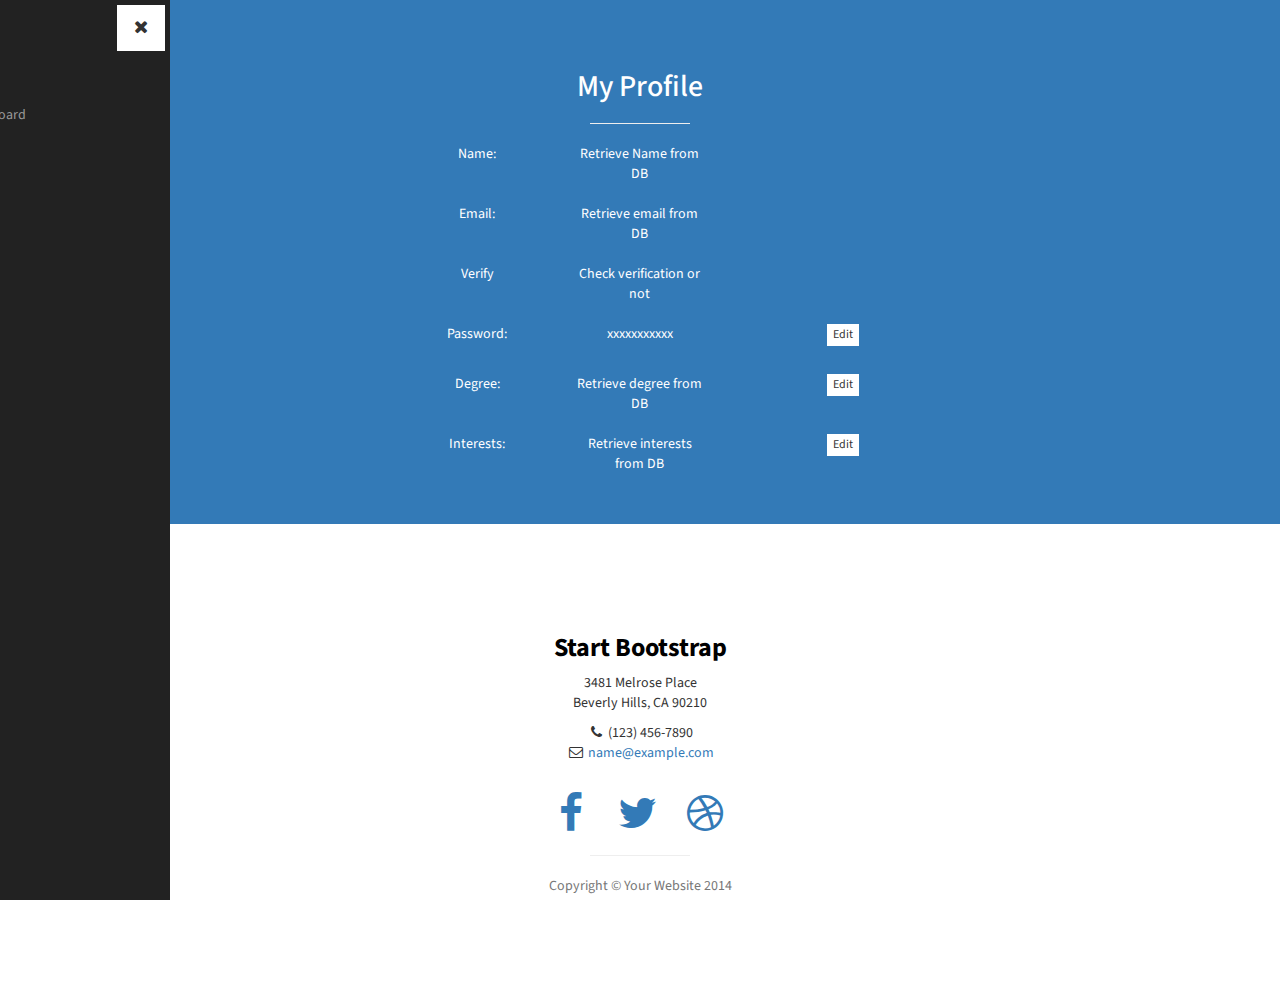
<file: ServiceU/profile.html>
<!DOCTYPE html>
<html lang="en">

<head>

    <meta charset="utf-8">
    <meta http-equiv="X-UA-Compatible" content="IE=edge">
    <meta name="viewport" content="width=device-width, initial-scale=1">
    <meta name="description" content="">
    <meta name="author" content="">

    <title>ServiceU</title>

    <!-- Bootstrap Core CSS -->
    <link href="css/bootstrap.min.css" rel="stylesheet">
    

    <!-- Custom CSS -->
    <link href="css/stylish-portfolio.css" rel="stylesheet">

    <!-- Custom Fonts -->
    <link href="font-awesome/css/font-awesome.min.css" rel="stylesheet" type="text/css">
    <link href="http://fonts.googleapis.com/css?family=Source+Sans+Pro:300,400,700,300italic,400italic,700italic" rel="stylesheet" type="text/css">

</head>

    
<body>
        
    <!-- Navigation -->
    <a id="menu-toggle" href="#" class="btn btn-dark btn-lg toggle"><i class="fa fa-bars"></i></a>
    <nav id="sidebar-wrapper">
        <ul class="sidebar-nav">
            <a id="menu-close" href="#" class="btn btn-light btn-lg pull-right toggle"><i class="fa fa-times"></i></a>
            <li class="sidebar-brand">
                <a href="#top">Home</a>
            </li>
            <li>
                <a href="#top">My Profile</a>
            </li>
            <li>
                <a href="#about">My Dashboard</a>
            </li>
            <li>
                <a href="#services">Services</a>
            </li>
            <li>
                <a href="#portfolio">Help</a>
            </li>
            <li>
                <a href="#contact">Contact</a>
            </li>
        </ul>
    </nav>
    
        
    

<!-- About -->

    <!-- Services -->
    <!-- The circle icons use Font Awesome's stacked icon classes. For more information, visit http://fontawesome.io/examples/ -->
    <section id="services" class="services bg-primary">
        <div class="container">
            <div class="row text-center">
                <div class="col-lg-10 col-lg-offset-1">
                    <h2>My Profile</h2>
                    <hr class="small">
 
                        <div class="row">
                                    <div class="col-md-4 col-lg-offset-2"><p>Name:</p></div>
                                    <div class="col-md-2 col-lg-pull-1"> Retrieve Name from DB</div>
                        </div>
                    <br>     
                        <div class="row">
                                    <div class="col-md-4 col-lg-offset-2"><p>Email: </p></div>
                                    <div class="col-md-2 col-lg-pull-1">Retrieve email from DB</div>
                        </div>
                    <br>
                        <div class="row">
                                    <div class="col-md-4 col-lg-offset-2"><p>Verify</p></div>
                                    <div class="col-md-2 col-lg-pull-1"> Check verification or not</div>
                        </div>
                    <br>
                        <div class="row">
                                    <div class="col-md-4 col-lg-offset-2"><p>Password:</p></div>
                                    <div class="col-md-2 col-lg-pull-1"> xxxxxxxxxxx </div>
                                    <div class="col-md-3 col-lg-pull-1"><a href="#" class="btn btn-light btn-xs">Edit</a></div>
                        </div>
                    <br>
                        <div class="row">
                                    <div class="col-md-4 col-lg-offset-2"><p>Degree: </p></div>
                                    <div class="col-md-2 col-lg-pull-1"> Retrieve degree from DB </div>
                                    <div class="col-md-3 col-lg-pull-1"><a href="#" class="btn btn-light btn-xs">Edit</a></div>
                        </div>
                    <br>
                        <div class="row">
                                    <div class="col-md-4 col-lg-offset-2"><p>Interests:</p></div>
                                    <div class="col-md-2 col-lg-pull-1"> Retrieve interests from DB </div>
                                    <div class="col-md-3 col-lg-pull-1"><a href="#" class="btn btn-light btn-xs">Edit</a></div>
                        </div>
                    
                    
                        
                        
                                
                                
                            
                        
                        
                        
                       
                        
                    
                    <!-- /.row (nested) -->
                </div>
                <!-- /.col-lg-10 -->
            </div>
            <!-- /.row -->
        </div>
        <!-- /.container -->
    </section>

    <!-- Footer -->
    <footer>
        <div class="container">
            <div class="row">
                <div class="col-lg-10 col-lg-offset-1 text-center">
                    <h4><strong>Start Bootstrap</strong>
                    </h4>
                    <p>3481 Melrose Place<br>Beverly Hills, CA 90210</p>
                    <ul class="list-unstyled">
                        <li><i class="fa fa-phone fa-fw"></i> (123) 456-7890</li>
                        <li><i class="fa fa-envelope-o fa-fw"></i>  <a href="mailto:name@example.com">name@example.com</a>
                        </li>
                    </ul>
                    <br>
                    <ul class="list-inline">
                        <li>
                            <a href="#"><i class="fa fa-facebook fa-fw fa-3x"></i></a>
                        </li>
                        <li>
                            <a href="#"><i class="fa fa-twitter fa-fw fa-3x"></i></a>
                        </li>
                        <li>
                            <a href="#"><i class="fa fa-dribbble fa-fw fa-3x"></i></a>
                        </li>
                    </ul>
                    <hr class="small">
                    <p class="text-muted">Copyright &copy; Your Website 2014</p>
                </div>
            </div>
        </div>
    </footer>

    <!-- jQuery -->
    <script src="js/jquery.js"></script>

    <!-- Bootstrap Core JavaScript -->
    <script src="js/bootstrap.min.js"></script>

    <!-- Custom Theme JavaScript -->
    <script>
    // Closes the sidebar menu
    $("#menu-close").click(function(e) {
        e.preventDefault();
        $("#sidebar-wrapper").toggleClass("active");
    });

    // Opens the sidebar menu
    $("#menu-toggle").click(function(e) {
        e.preventDefault();
        $("#sidebar-wrapper").toggleClass("active");
    });

    
    </script>
    
     

</body>
</html>
</file>
<file: ServiceU/css/stylish-portfolio.css>
/*!
 * Start Bootstrap - Stylish Portfolio Bootstrap Theme (http://startbootstrap.com)
 * Code licensed under the Apache License v2.0.
 * For details, see http://www.apache.org/licenses/LICENSE-2.0.
 */

/* Global Styles */

html,
body {
    width: 100%;
    height: 100%;
}

body {
    font-family: "Source Sans Pro","Helvetica Neue",Helvetica,Arial,sans-serif;
}

.text-vertical-center {
    display: table-cell;
    text-align: center;
    vertical-align: middle;
}

.text-vertical-center h1 {
    margin: 0;
    padding: 0;
    font-size: 4.5em;
    font-weight: 700;

}

h4{
    font-family: inherit;
    font-weight: 500;
    line-height: 1.1;
    color: black;
    font-size: 26px;
}

h5{
    font-family: inherit;
    font-weight: 500;
    line-height: 1.1;
    color: black;
    font-size: 18px;
}

.title-top{
    position: fixed;
    top: 6%;
    width: 100%;
    vertical-align: middle;
    
}

.left-side{
    float: left;
    width: 100%;
    height: 100%;
    overflow: hidden;
    //display: block;
    z-index: 99;
    
}

.left-square{
    position: absolute;
    top: 30%;
    left: 5%;
    width: 40%;
    height: 35%;
    background-color: #9d9d9d; 
   // z-index: 1;
    
    /* IE 8 */
    -ms-filter: "progid:DXImageTransform.Microsoft.Alpha(Opacity=50)";

    /* IE 5-7 */
    filter: alpha(opacity=50);

    /* Netscape */
    -moz-opacity: 0.5;

    /* Safari 1.x */
    -khtml-opacity: 0.5;

    /* Good browsers */
    opacity: 0.5;
}

.right-side {
    float: left;
    width: 100%;
    overflow: hidden;
    display:block;
     z-index: 5

}


.right-square{
    position: absolute;
    top: 30%;
    left: 60%;
    width: 30%;
    height: 35%;
    background-color: #9d9d9d; 
     z-index: 3;
    
    /* IE 8 */
    -ms-filter: "progid:DXImageTransform.Microsoft.Alpha(Opacity=50)";

    /* IE 5-7 */
    filter: alpha(opacity=50);

    /* Netscape */
    -moz-opacity: 0.5;

    /* Safari 1.x */
    -khtml-opacity: 0.5;

    /* Good browsers */
    opacity: 0.5;
}

/* Custom Button Styles */

.btn-dark {
    border-radius: 0;
    color: #fff;
    background-color: rgba(0,0,0,0.4);
}

.btn-dark:hover,
.btn-dark:focus,
.btn-dark:active {
    color: #fff;
    background-color: rgba(0,0,0,0.7);
}

.btn-light {
    border-radius: 0;
    color: #333;
    background-color: rgb(255,255,255);
}

.btn-light:hover,
.btn-light:focus,
.btn-light:active {
    color: #333;
    background-color: rgba(255,255,255,0.8);
}

/* Custom Horizontal Rule */

hr.small {
    max-width: 100px;
}

/* Side Menu */

#sidebar-wrapper {
    z-index: 1000;
    position: fixed;
    right: 0;
    width: 250px;
    height: 100%;
    margin-right: 1110px;
    overflow-y: auto;
    background: #222;
    -webkit-transition: all 0.4s ease 0s;
    -moz-transition: all 0.4s ease 0s;
    -ms-transition: all 0.4s ease 0s;
    -o-transition: all 0.4s ease 0s;
    transition: all 0.4s ease 0s;
}

.sidebar-nav {
    position: absolute;
    top: 0;
    width: 250px;
    margin: 0;
    padding: 0;
    list-style: none;
}

.sidebar-nav li {
    text-indent: 20px;
    line-height: 40px;
}

.sidebar-nav li a {
    display: block;
    text-decoration: none;
    color: #999;
}

.sidebar-nav li a:hover {
    text-decoration: none;
    color: #fff;
    background: rgba(255,255,255,0.2);
}

.sidebar-nav li a:active,
.sidebar-nav li a:focus {
    text-decoration: none;
}

.sidebar-nav > .sidebar-brand {
    height: 55px;
    font-size: 18px;
    line-height: 55px;
}

.sidebar-nav > .sidebar-brand a {
    color: #999;
}

.sidebar-nav > .sidebar-brand a:hover {
    color: #fff;
    background: none;
}

#menu-toggle {
    z-index: 1;
    position: fixed;
    top: 0;
    left: 0;
}

#sidebar-wrapper.active {
    right: 250px;
    width: 250px;
    -webkit-transition: all 0.4s ease 0s;
    -moz-transition: all 0.4s ease 0s;
    -ms-transition: all 0.4s ease 0s;
    -o-transition: all 0.4s ease 0s;
    transition: all 0.4s ease 0s;
}

.toggle {
    margin: 5px 5px 0 0;
}

/* Header */

.header {
    display: table;
    position: relative;
    width: 100%;
    height: 100%;
    background: url(../img/bg.jpg) no-repeat center center scroll;
    -webkit-background-size: cover;
    -moz-background-size: cover;
    background-size: cover;
    -o-background-size: cover;
}

/* About */

.about {
    padding: 50px 0;
}

/* Services */

.services {
    padding: 50px 0;
}

.service-item {
    margin-bottom: 30px;
}

/* Callout */

.callout {
    display: table;
    width: 100%;
    height: 400px;
    color: #fff;
    background: url(../img/callout.jpg) no-repeat center center scroll;
    -webkit-background-size: cover;
    -moz-background-size: cover;
    background-size: cover;
    -o-background-size: cover;
}

/* Portfolio */

.portfolio {
    padding: 50px 0;
}

.portfolio-item {
    margin-bottom: 30px;
}

.img-portfolio {
    margin: 0 auto;
}

.img-portfolio:hover {
    opacity: 0.8;
}

/* Call to Action */

.call-to-action {
    padding: 50px 0;
}

.call-to-action .btn {
    margin: 10px;
}

/* Map */

.map {
    height: 500px;
}

@media(max-width:768px) {
    .map {
        height: 75%;
    }
}

/* Footer */

footer {
    padding: 100px 0;
}


//LOGIN CSS
.right-side {
    	position: absolute;
	top: calc(50% - 75px);
	left: calc(50% - 50px);
	height: 150px;
	width: 350px;
	padding: 10px;
	z-index: 2;
}

.right-side input[type=password], input[type=text]{
	width: 250px;
	height: 30px;
	background: transparent;
	border: 1px solid rgba(255,255,255,0.6);
	border-radius: 2px;
	font-size: 16px;
	font-weight: 400;
	padding: 4px;
	margin-top: 10px;
}


.right-side input[type=button]{
	width: 260px;
	height: 35px;
	background: #fff;
	border: 1px solid #fff;
	cursor: pointer;
	border-radius: 2px;
	color: #a18d6c;
	font-size: 16px;
	font-weight: 400;
	padding: 6px;
	margin-top: 10px;
}

.right-side input[type=button]:hover{
	opacity: 0.8;
}

.right-side input[type=button]:active{
	opacity: 0.6;
}

.right-side input[type=text]:focus{
	outline: none;
	border: 1px solid rgba(255,255,255,0.9);
}

.right-side input[type=password]:focus{
	outline: none;
	border: 1px solid rgba(255,255,255,0.9);
}

.right-side input[type=button]:focus{
	outline: none;
}

::-webkit-input-placeholder{
   color: black;
}

.text-forget {
    margin: 0;
    padding: 0;
    font-size: 10px;
    font-weight: 100;   
}
// End Login CSS
</file>
